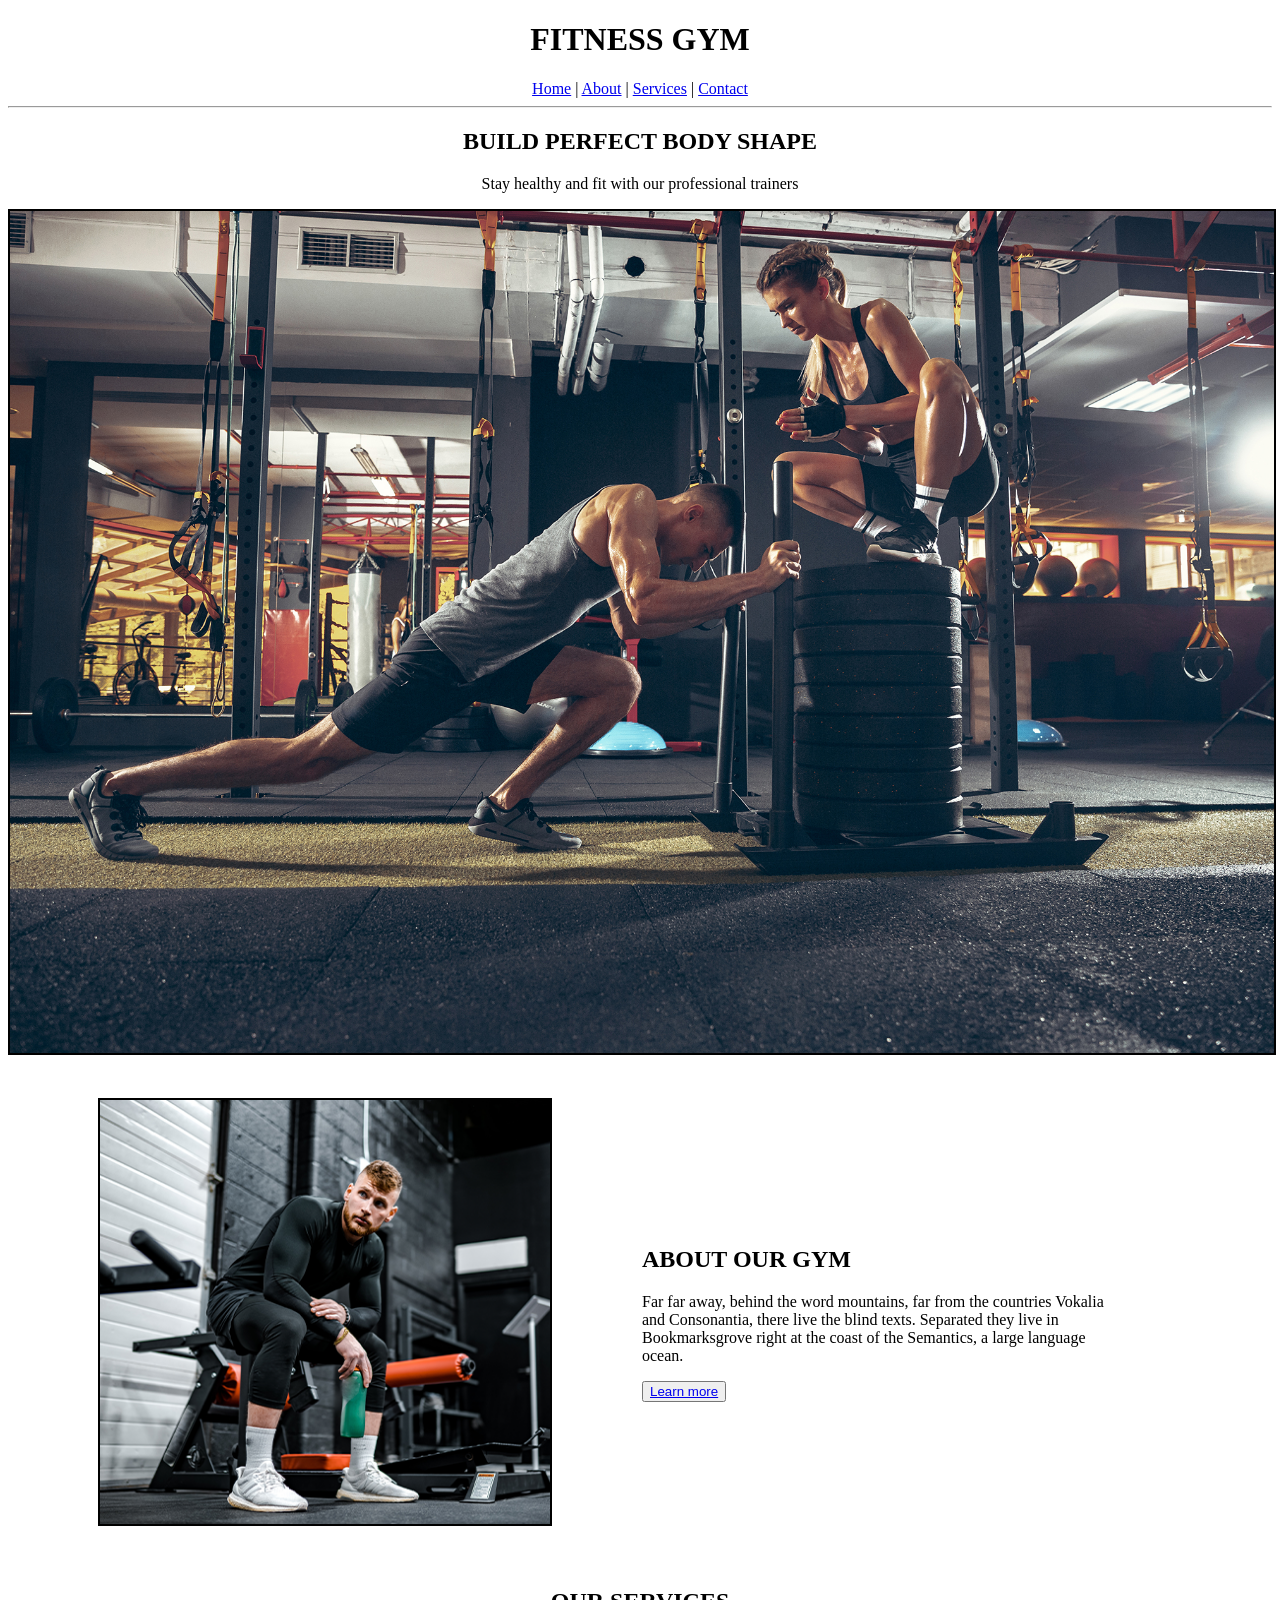
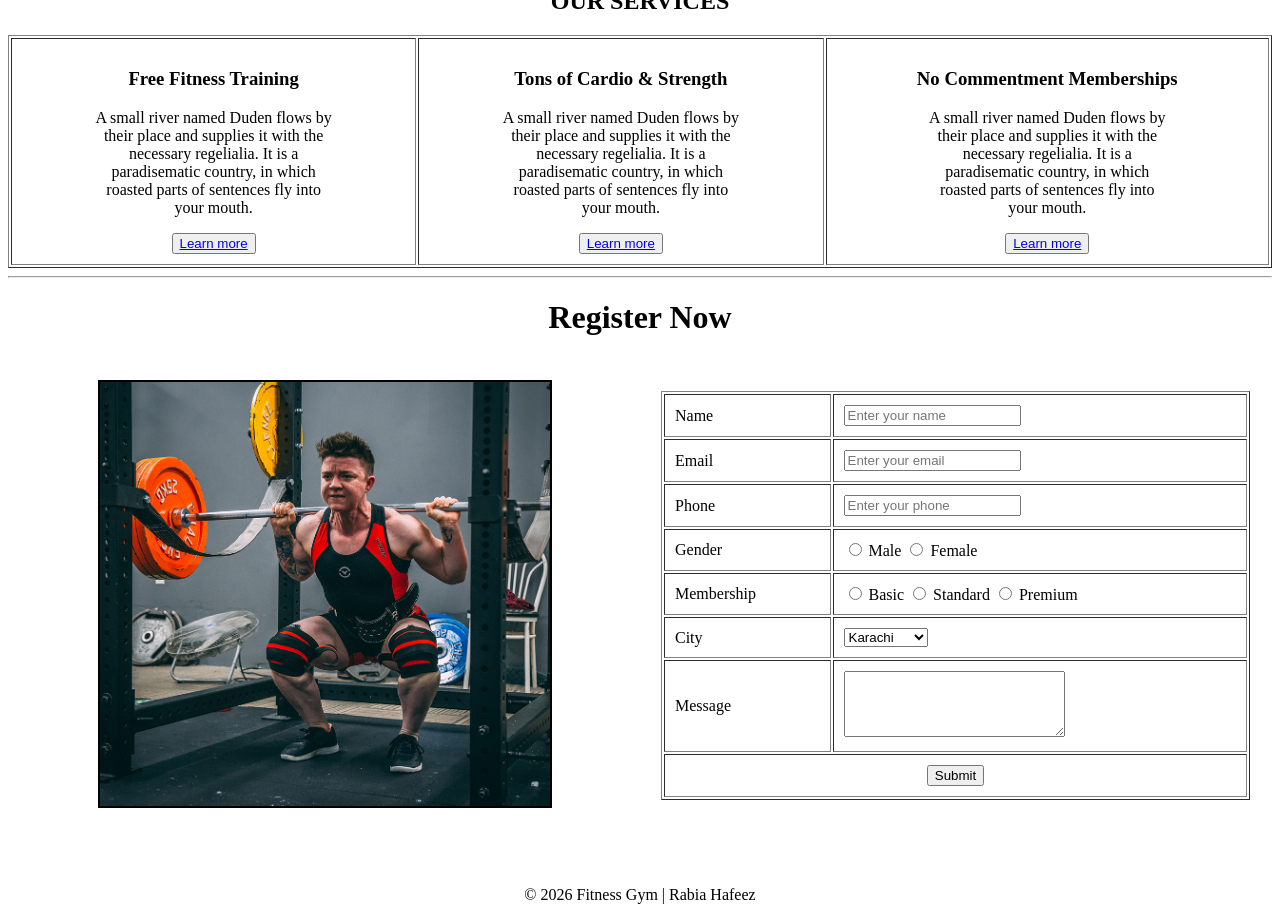
<file: index.html>
<!DOCTYPE html>
<html lang="en">
<head>
    <meta charset="UTF-8">
    <meta name="viewport" content="width=device-width, initial-scale=1.0">
    <title>Fitness Gym</title>
</head>

<body>

 <header bgcolor="black">
    <h1 align="center">FITNESS GYM</h1>

    <nav align="center">
        <a href="index.html" target="_blank">Home</a> |
        <a href="about.html" target="_blank">About</a> |
        <a href="services.html"target="_blank" >Services</a> |
        <a href="contact.html" target="_blank">Contact</a>
    </nav>
</header>

<hr>

<main>
<div width="100%">

<div align="center">
    <h2>BUILD PERFECT BODY SHAPE</h2>
    <p>Stay healthy and fit with our professional trainers</p>

    
    <img src="image/bg_1.jpg" width="100%" border="2">
</div>

</div>

<br><br>

<table width="100%">

<td width="50%" align="center">
    
    <img src="image/gallery2.png" width="450" border="2">
</td>
<td width="50%">
    <h2>ABOUT OUR GYM</h2>
    <p>Far far away, behind the word mountains, far from the countries Vokalia <br> and Consonantia, there live the blind texts. Separated they live in <br>Bookmarksgrove right at the coast of the Semantics, a large language <br> ocean.
</p>
<button><a href="contact.html" target="_blank">Learn more</a></button>
</td>
</tr>
</table>

<br><br>

<h2 align="center">OUR SERVICES</h2>
<table width="100%" border="1" cellpadding="10">
<tr align="center">
    <td>
        <h3>Free Fitness
Training</h3>
        <p>A small river named Duden flows by <br>their place and supplies it with the <br>necessary regelialia. It is a <br> paradisematic country, in which <br>
             roasted parts of sentences fly into <br> your mouth.</p>
             <button><a href="services.html" target="_blank">Learn more</a></button>
    </td>
    <td>
        <h3>Tons of Cardio & Strength</h3>
        <p>A small river named Duden flows by <br>their place and supplies it with the <br>necessary regelialia. It is a <br> paradisematic country, in which <br>
             roasted parts of sentences fly into <br> your mouth.</p>
             <button><a href="services.html" target="_blank">Learn more</a></button>
    </td>
    <td>
        <h3>No Commentment Memberships</h3>
        <p>A small river named Duden flows by <br>their place and supplies it with the <br>necessary regelialia. It is a <br> paradisematic country, in which <br>
             roasted parts of sentences fly into <br> your mouth.</p>
             <button><a href="services.html" target="_blank">Learn more</a></button>
    </td>
</tr>
</table>
<hr>

<h1 align="center">Register Now</h1>

<table width="100%" cellpadding="20">

<tr>


<td width="50%" align="center">
    <img src="image/gallery1.png" width="450" border="2">
</td>


<td width="50%">

<form>
<table border="1" cellpadding="10" width="100%">

<tr>
    <td>Name</td>
    <td><input type="text" placeholder="Enter your name"></td>
</tr>

<tr>
    <td>Email</td>
    <td><input type="email" placeholder="Enter your email"></td>
</tr>

<tr>
    <td>Phone</td>
    <td><input type="text" placeholder="Enter your phone"></td>
</tr>

<tr>
    <td>Gender</td>
    <td>
        <input type="radio" name="g"> Male
        <input type="radio" name="g"> Female
    </td>
</tr>

<tr>
    <td>Membership</td>
    <td>
        <input type="radio"> Basic
        <input type="radio"> Standard
        <input type="radio"> Premium
    </td>
</tr>

<tr>
    <td>City</td>
    <td>
        <select>
            <option>Karachi</option>
            <option>Lahore</option>
            <option>Islamabad</option>
        </select>
    </td>
</tr>

<tr>
    <td>Message</td>
    <td><textarea rows="4" cols="25"></textarea></td>
</tr>

<tr>
    <td colspan="2" align="center">
        <input type="submit" value="Submit">
    </td>
</tr>

</table>
</form>

</td>

</tr>

</table>
</main>
<br><br>
<footer align="center" bgcolor="black">
    <p>© 2026 Fitness Gym | Rabia Hafeez</p>
</footer>

    
</body>
</html>
</file>
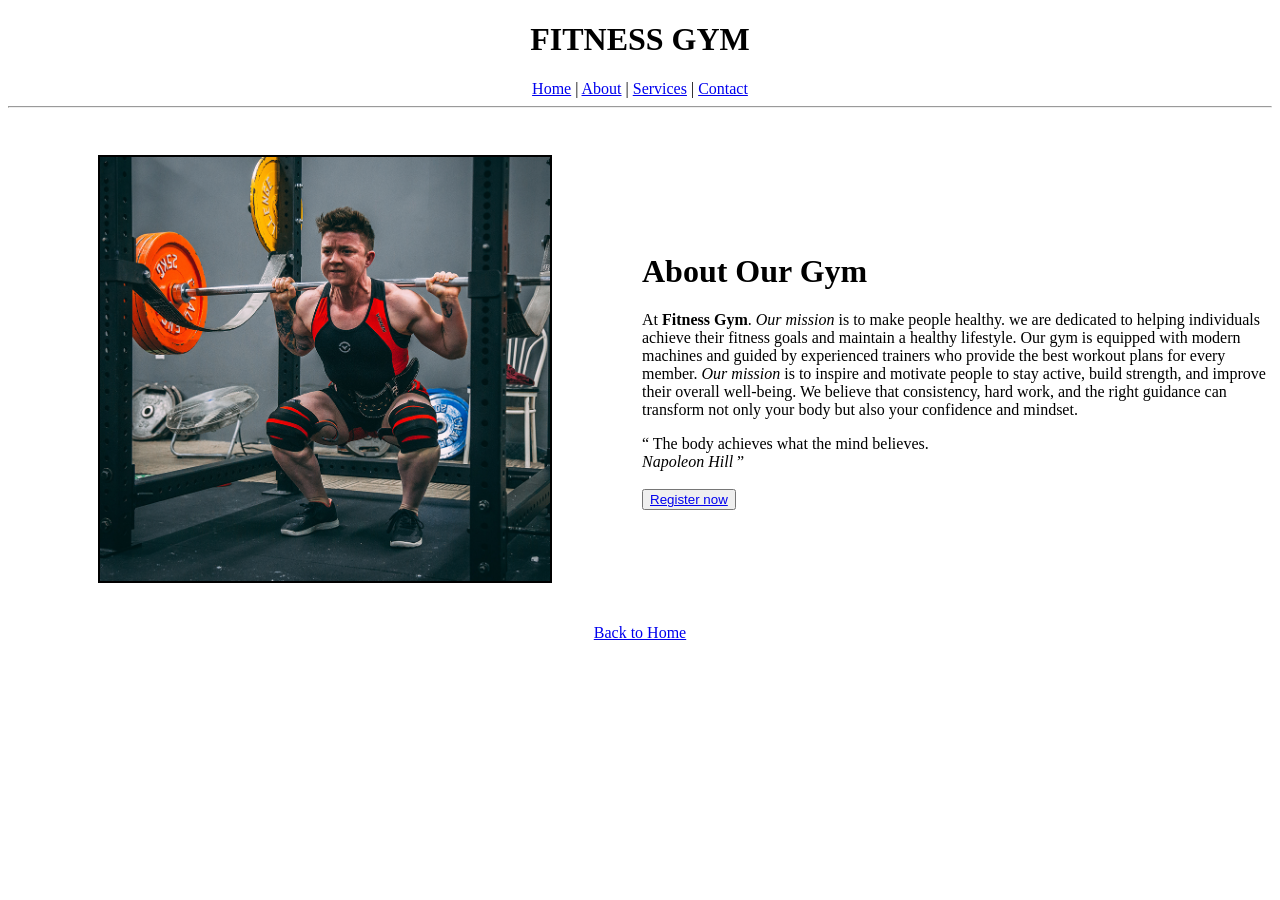
<file: about.html>
<!DOCTYPE html>
<html lang="en">
<head>
    <meta charset="UTF-8">
    <meta name="viewport" content="width=device-width, initial-scale=1.0">
    <title>About</title>
</head>

<body>


<header bgcolor="#000000">
    <h1 align="center">FITNESS GYM</h1>

    <nav align="center">
        <a href="index.html" target="_blank">Home</a> |
        <a href="about.html" target="_blank">About</a> |
        <a href="services.html"target="_blank" >Services</a> |
        <a href="contact.html" target="_blank">Contact</a>
    </nav>
</header>


<hr>
<br><br>

<table width="100%">
<tr>
<td width="50%" align="center">

    <img src="image/gallery1.png" width="450" border="2">
</td>

<td width="50%" align="left">
    <h1 >About Our Gym</h1>
    <p>At <strong>Fitness Gym</strong>. <em>Our mission</em> is to make people healthy. we are dedicated to helping individuals achieve their fitness goals and maintain a healthy lifestyle. Our gym is equipped with modern machines and guided by experienced trainers who provide the best workout plans for every member. <em>Our mission</em> is to inspire and motivate people to stay active, build strength, and improve their overall well-being. We believe that consistency, hard work, and the right guidance can transform not only your body but also your confidence and mindset.
</p>
<q>
The body achieves what the mind believes.
<br>
<cite>Napoleon Hill</cite>
</q>
<br><br>
    <button> <a href="contact.html" target="_blank">Register now</a></button>
</td>
</tr>
</table>

<br>

<p align="center"><a href="index.html">Back to Home</a></p>

</body>
</html>
</file>
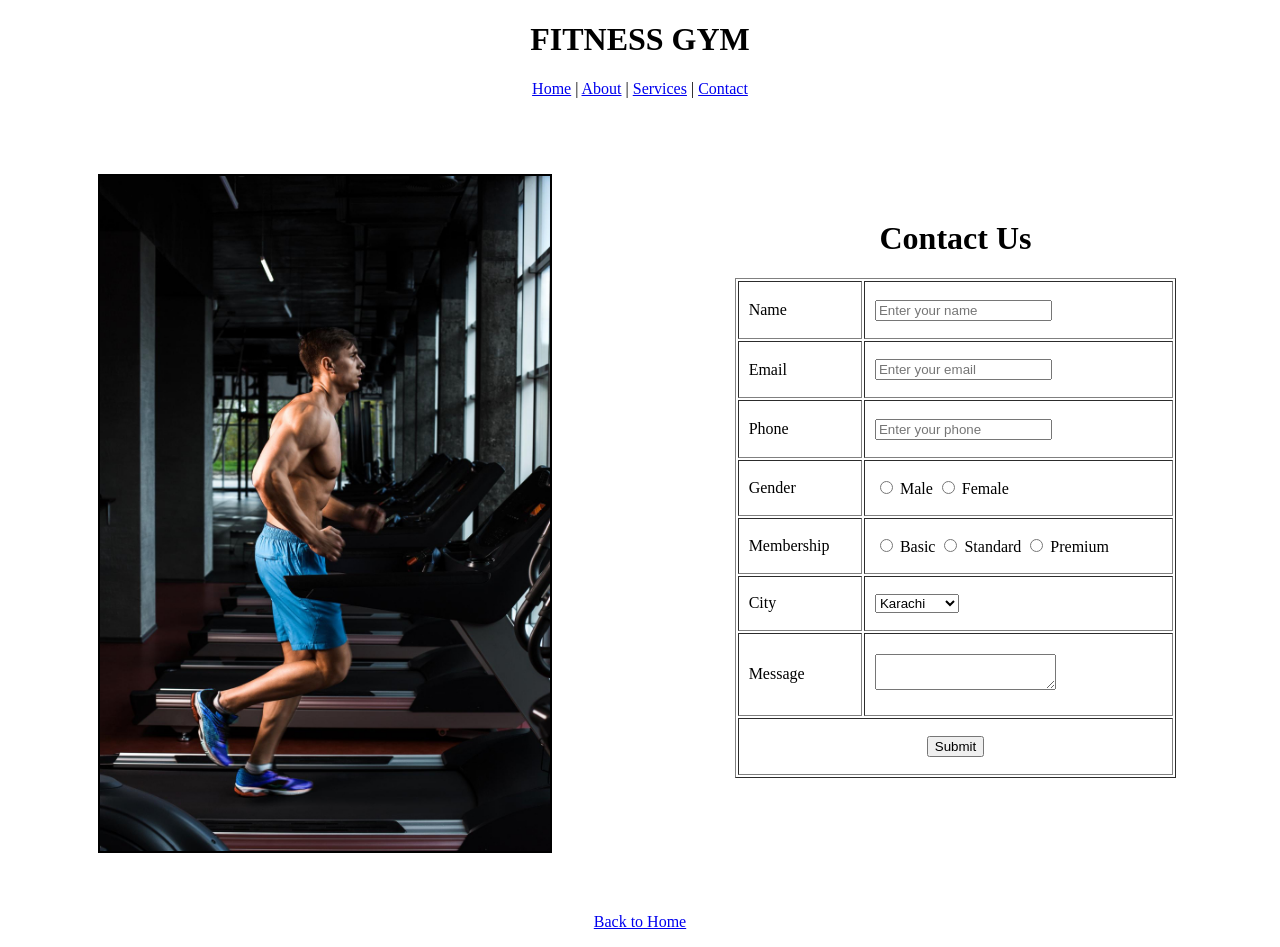
<file: contact.html>
<!DOCTYPE html>
<html lang="en">
<head>
    <meta charset="UTF-8">
    <meta name="viewport" content="width=device-width, initial-scale=1.0">
    <title>Contact</title>
</head>

<body>

<header bgcolor="#000000">
    <h1 align="center">FITNESS GYM</h1>

    <nav align="center">
        <a href="index.html" target="_blank">Home</a> |
        <a href="about.html" target="_blank">About</a> |
        <a href="services.html"target="_blank" >Services</a> |
        <a href="contact.html" target="_blank">Contact</a>
    </nav>
</header>


<table width="100%" cellpadding="20">

    <td width="50%" align="center">
        <br> <br> <br>
        <img src="image/cardio.jpg" alt="about" width="450" border="2">
    </td>

<td width="50%">
    
<h1 align="center">Contact Us</h1>

<form>
<table width="75%" height="500px" align="center" border="1" cellpadding="10">

<tr>
<td>Name</td>
<td><input type="text" placeholder="Enter your name"></td>
</tr>

<tr>
<td>Email</td>
<td><input type="email" placeholder="Enter your email"></td>
</tr>

<tr>
<td>Phone</td>
<td><input type="text" placeholder="Enter your phone"></td>
</tr>

<tr>
<td>Gender</td>
<td>
<input type="radio" name="g"> Male
<input type="radio" name="g"> Female
</td>
</tr>

<tr>
<td>Membership</td>
<td>
<input type="radio"> Basic
<input type="radio"> Standard
<input type="radio"> Premium
</td>
</tr>

<tr>
<td>City</td>
<td>
<select>
<option>Karachi</option>
<option>Lahore</option>
<option>Islamabad</option>
</select>
</td>
</tr>

<tr>
<td>Message</td>
<td><textarea></textarea></td>
</tr>

<tr>
<td colspan="2" align="center">
<input type="submit" value="Submit">
</td>
</tr>

</table>
</form>

</td>
</table>

<br>
<p align="center"><a href="index.html">Back to Home</a></p>

</body>
</html>
</file>
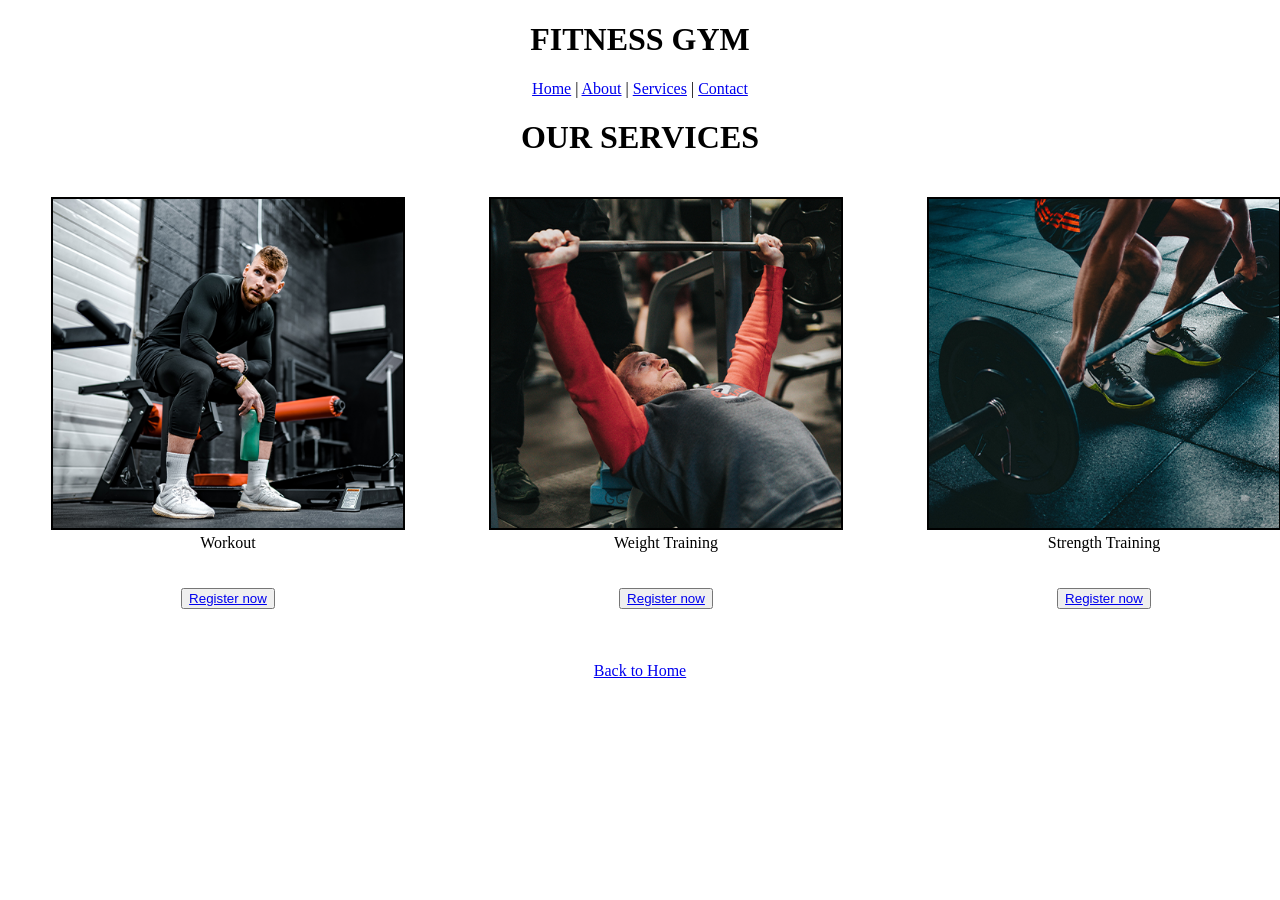
<file: services.html>
<!DOCTYPE html>
<html lang="en">
<head>
    <meta charset="UTF-8">
    <meta name="viewport" content="width=device-width, initial-scale=1.0">
    <title>Services</title>
</head>

<body>


<header bgcolor="#000000">
    <h1 align="center">FITNESS GYM</h1>

    <nav align="center">
        <a href="index.html" target="_blank">Home</a> |
        <a href="about.html" target="_blank">About</a> |
        <a href="services.html"target="_blank" >Services</a> |
        <a href="contact.html" target="_blank">Contact</a>
    </nav>
</header>

<h1 align="center">OUR SERVICES</h1>

<table width="100%" align="center">
<tr align="center">

<td>
<figure>
    <img src="image/gallery2.png" width="350" border="2">
    <figcaption>Workout</figcaption>
    <br><br>
    <button> <a href="contact.html" target="_blank">Register now</a></button>
</figure>
</td>

<td>
<figure>
    <img src="image/gallery3.png" width="350" border="2">
    <figcaption>Weight Training</figcaption>
    <br><br>
    <button> <a href="contact.html" target="_blank">Register now</a></button>
</figure>
</td>

<td>
<figure>
    <img src="image/gallery4.png" width="350" border="2">
    <figcaption>Strength Training</figcaption>
    <br><br>
    <button> <a href="contact.html" target="_blank">Register now</a></button>
</figure>
</td>

</tr>
</table>

<br>

<p align="center"><a href="index.html">Back to Home</a></p>

</body>
</html>
</file>
